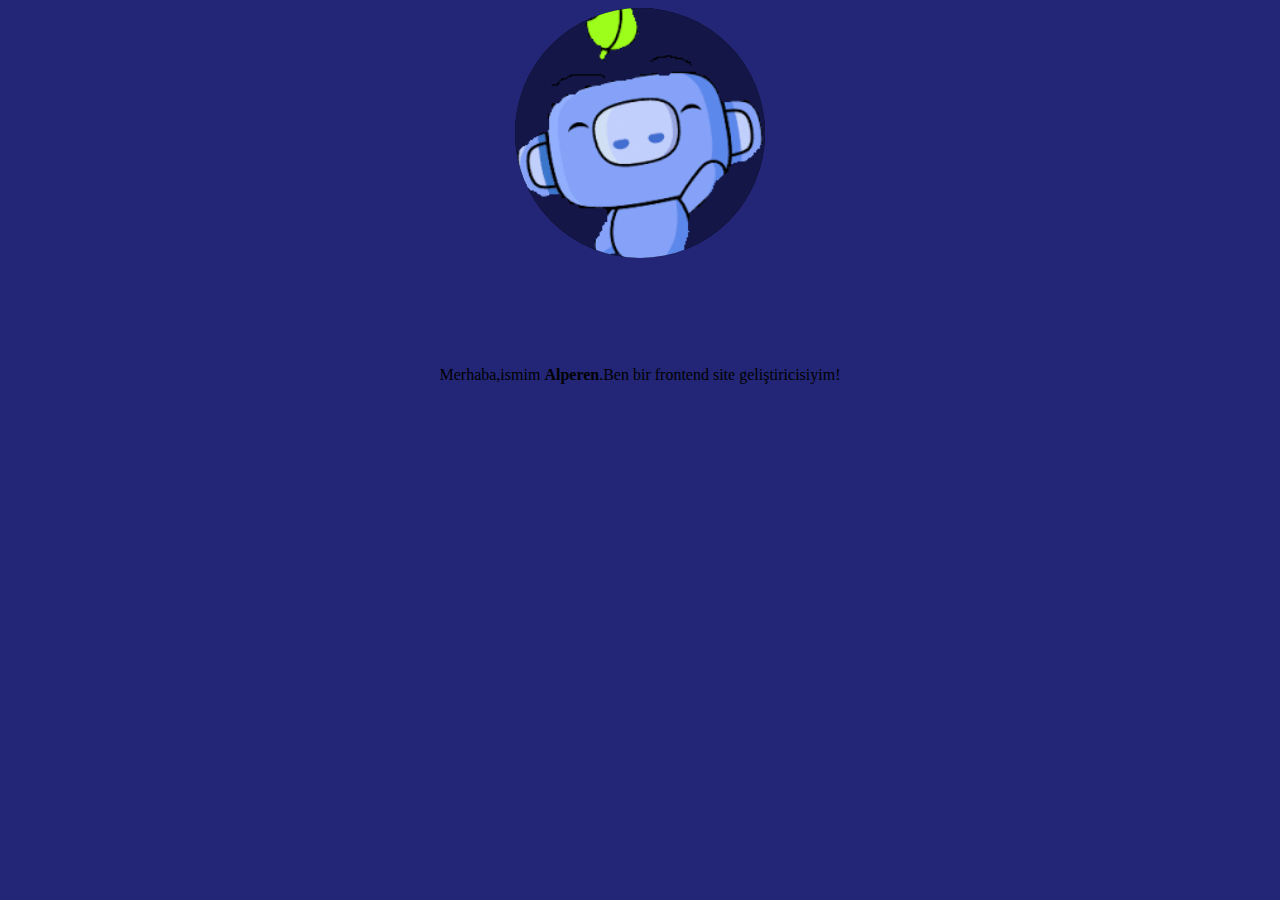
<file: alperenkayrakaryigit/index.html>
<html>
    <body style="background-color: #232676;">
        <head>
            <meta charset="utf-8">
            <link rel="stylesheet" href="https://cdnjs.cloudflare.com/ajax/libs/font-awesome/6.3.0/css/all.min.css" integrity="sha512-SzlrxWUlpfuzQ+pcUCosxcglQRNAq/DZjVsC0lE40xsADsfeQoEypE+enwcOiGjk/bSuGGKHEyjSoQ1zVisanQ==" crossorigin="anonymous" referrerpolicy="no-referrer" />
<center><style>
    img.yuvarlak {
    border-radius: 90%;
    height: 250px;
    width: 250px;
    object-fit: cover;
    background-color: black;
}
</style></center>
<center><img src="wumpus.png" alt="" class="yuvarlak" /></center>
            <style>
                .p1 {
  font-family: "Times New Roman", Times, serif;
}
            </style>
            <br>
            <br>
            <br>
            <br>
            <br>
            <br>
 <center> <a style="font-family: Lucida Console", "Courier New", monospace;"">Merhaba,ismim <strong>Alperen</strong>.Ben bir frontend site geliştiricisiyim!
            </a></center>
            <br>
            <br>
            <br>
            <br>  <br>
            <br>
            <br>
            <br>
            <br>
            <br>
            <br>
            <br>
            <br>
            <br>
            <br>
            <br>
            <br>
         
           
            
            </a>
        
            <style>
                i{
                   font-size: 30px;
                   display: inline;
                }
                a{
                    color: black;
                    display: inline;
                }
            </style>
           
<center><a style="display: inline;" href="https://github.com/alpkayra5" target="_blank"><i href="https://github.com/alpkayra5" class="fa-brands fa-github"></i></center></a>


            </style>
            <style>
               
            </style>
           
        </head>
    </body>
</html>
</file>
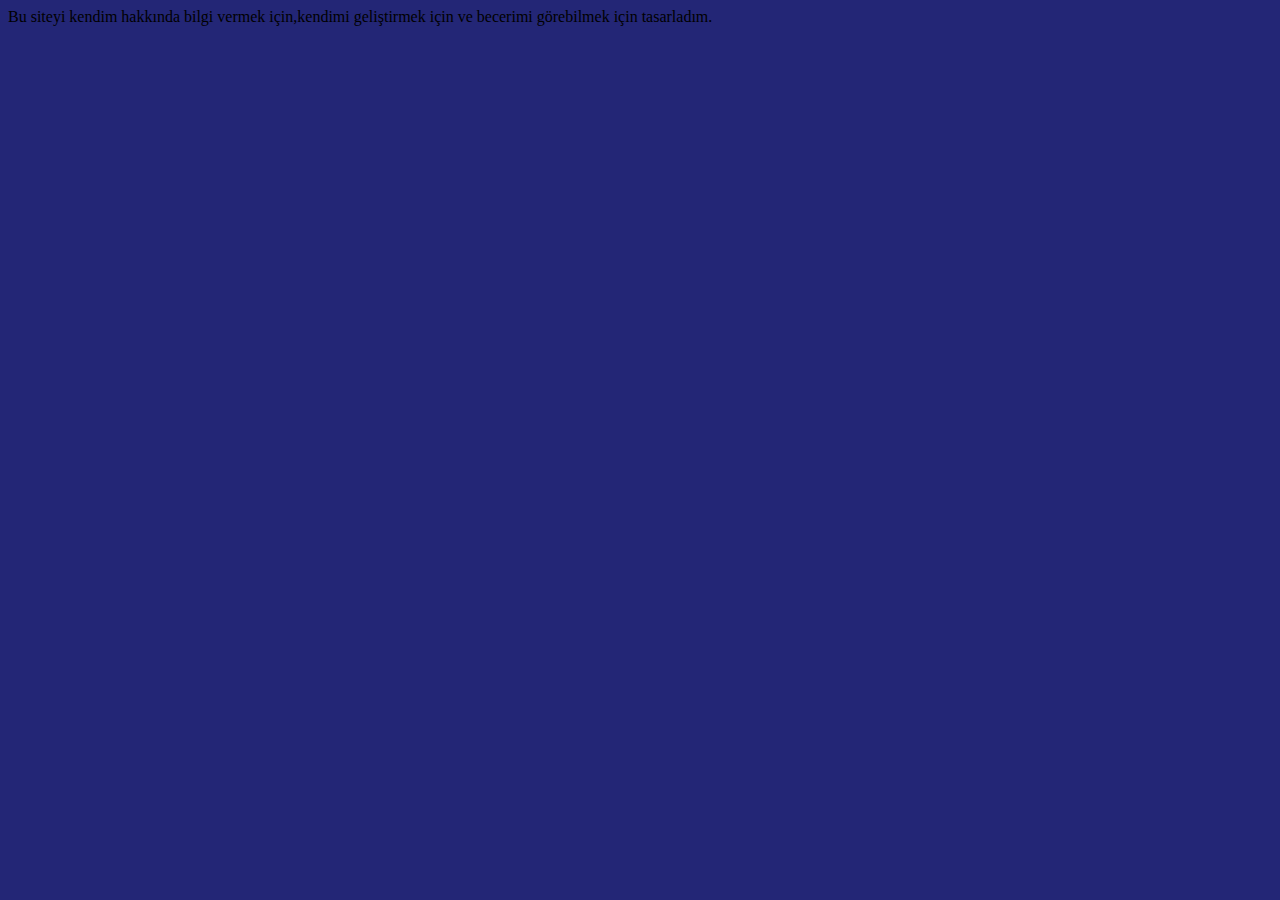
<file: hakkimda.html>
<html>
<body style="background-color: #232676;">
    <meta charset="utf-8">

<p1>Bu siteyi kendim hakkında bilgi vermek için,kendimi geliştirmek için ve becerimi görebilmek için tasarladım.</p1>


</body>


</html>
</file>
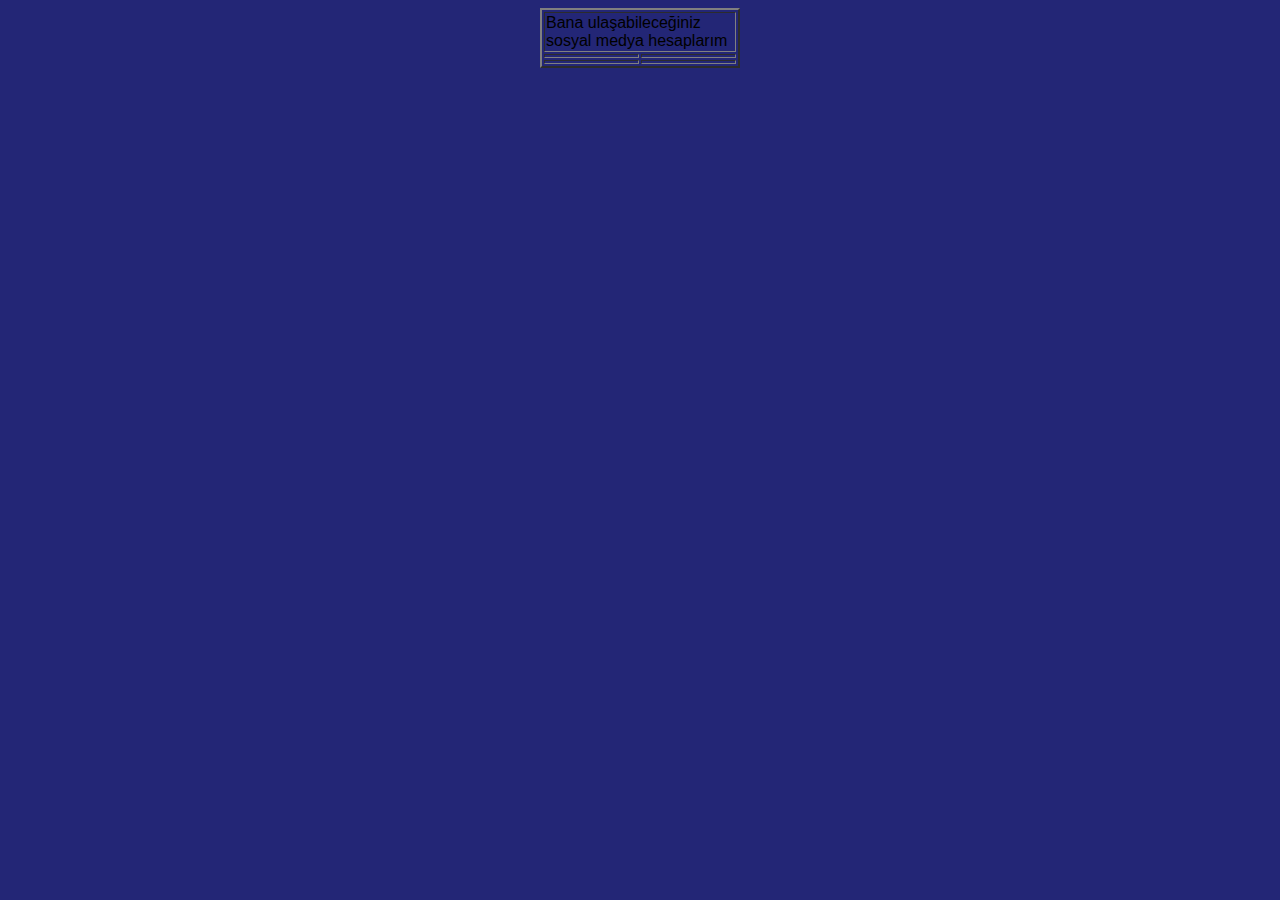
<file: iletisim.html>
<html>
    <meta charset="utf-8">
    <body style="background-color: #232676;">
        <link rel="stylesheet" href="https://cdnjs.cloudflare.com/ajax/libs/font-awesome/6.3.0/css/all.min.css" integrity="sha512-SzlrxWUlpfuzQ+pcUCosxcglQRNAq/DZjVsC0lE40xsADsfeQoEypE+enwcOiGjk/bSuGGKHEyjSoQ1zVisanQ==" crossorigin="anonymous" referrerpolicy="no-referrer" />
<center>
      <table width="200" border="2">
        <tr>
        <td colspan="5" style="font-family: sans-serif;">Bana ulaşabileceğiniz sosyal medya hesaplarım</td>
    </tr>
    <td><a href="https://twitter.com/Alp5206" target="_blank" style="color: black; font-size:30;"><i class="fa-brands fa-twitter"></i></i></a></td>
    <td><a href="https://github.com/alpkayra5" target="_blank"style="color: black; font-size:30;"><i class="fa-brands fa-github"></i></a></td>
    <tr>
        <td>
        <td><a href="https://www.reddit.com/user/alperen5206" target="_blank"style="color: black; font-size:30;"><i class="fa-brands fa-reddit"></i></a></td>
        </td>
    </tr>
</table>
</center>


    </body>
</html>
</file>
